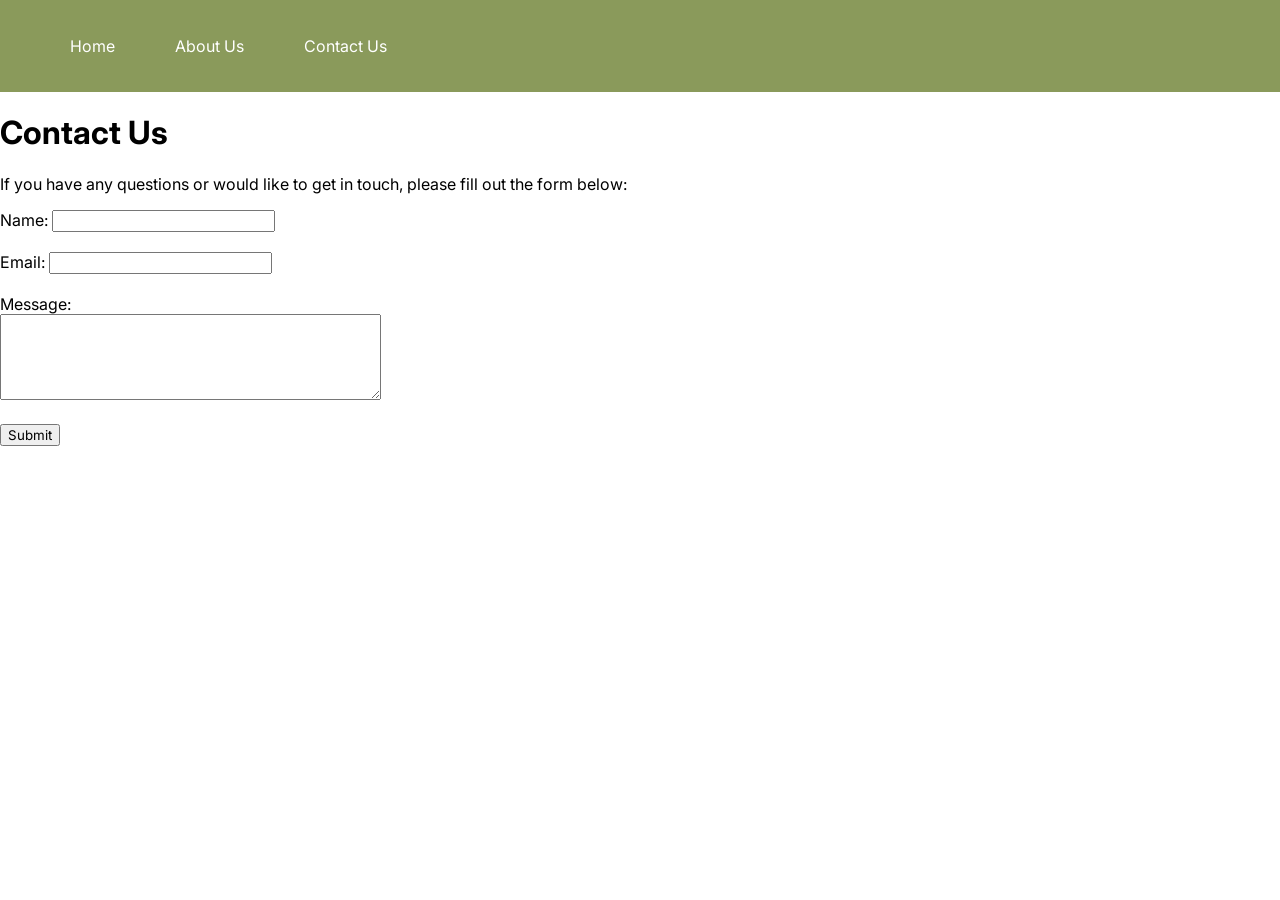
<file: contact-us.html>
<!DOCTYPE html>
<html>
    <head>
        <title>Contact Us</title>
        <link rel="stylesheet" href="style.css">
    </head>
    <body>
        <nav id="navbar">
            <ul id="navbar-container">
            <li><a class="nav-item" href="index.html">Home</a></li>
            <li><a class="nav-item" href="about-us.html">About Us</a></li>
            <li><a class="nav-item" href="contact-us.html">Contact Us</a></li>
            </ul>
        </nav>

        <h1>Contact Us</h1>
        <p>If you have any questions or would like to get in touch, please fill out the form below:</p>
        <form>
            <label for="name">Name:</label>
            <input type="text" id="name" name="name" required><br><br>
            <label for="email">Email:</label>
            <input type="email" id="email" name="email" required><br><br>
            <label for="message">Message:</label><br>
            <textarea id="message" name="message" rows="5" cols="40" required></textarea><br><br>
            <input type="submit" value="Submit">
        </form>
    </body>
</html>
</file>
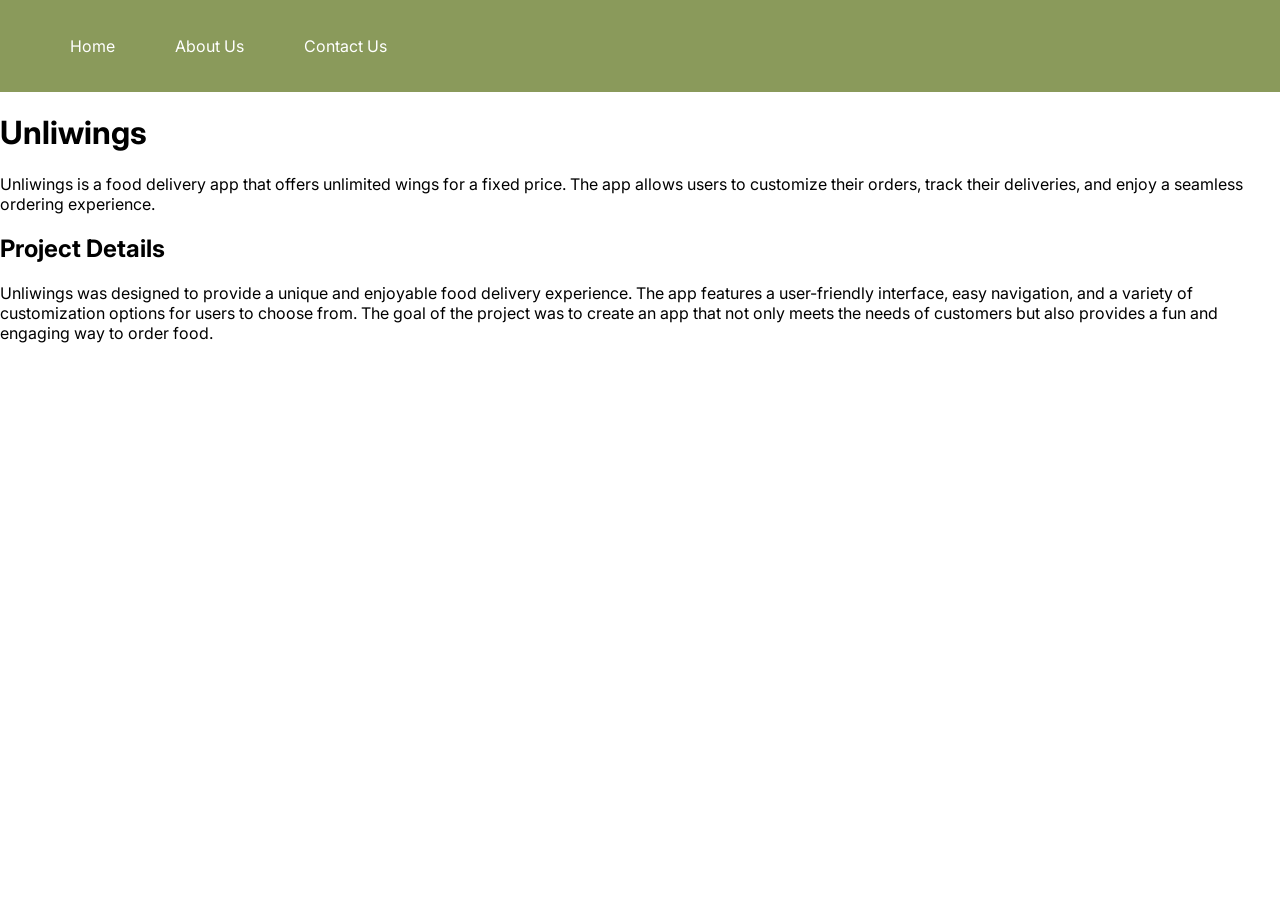
<file: project1.html>
<!DOCTYPE html>
<html>
    <head>
        <title>Unliwings</title>
        <link rel="stylesheet" href="style.css">
    </head>
    <body>
        <nav id="navbar">
            <ul id="navbar-container">
            <li><a class="nav-item" href="index.html">Home</a></li>
            <li><a class="nav-item" href="about-us.html">About Us</a></li>
            <li><a class="nav-item" href="contact-us.html">Contact Us</a></li>
            </ul>
        </nav>

        <div id="project-hero">
            <h1 id="project-title">Unliwings</h1>
            <p id="project-description">Unliwings is a food delivery app that offers unlimited wings for a fixed price. The app allows users to customize their orders, track their deliveries, and enjoy a seamless ordering experience.</p>
        </div>

        <div id="project-details">
            <h2>Project Details</h2>
            <p>Unliwings was designed to provide a unique and enjoyable food delivery experience. The app features a user-friendly interface, easy navigation, and a variety of customization options for users to choose from. The goal of the project was to create an app that not only meets the needs of customers but also provides a fun and engaging way to order food.</p>
        </div>
</html>
</file>
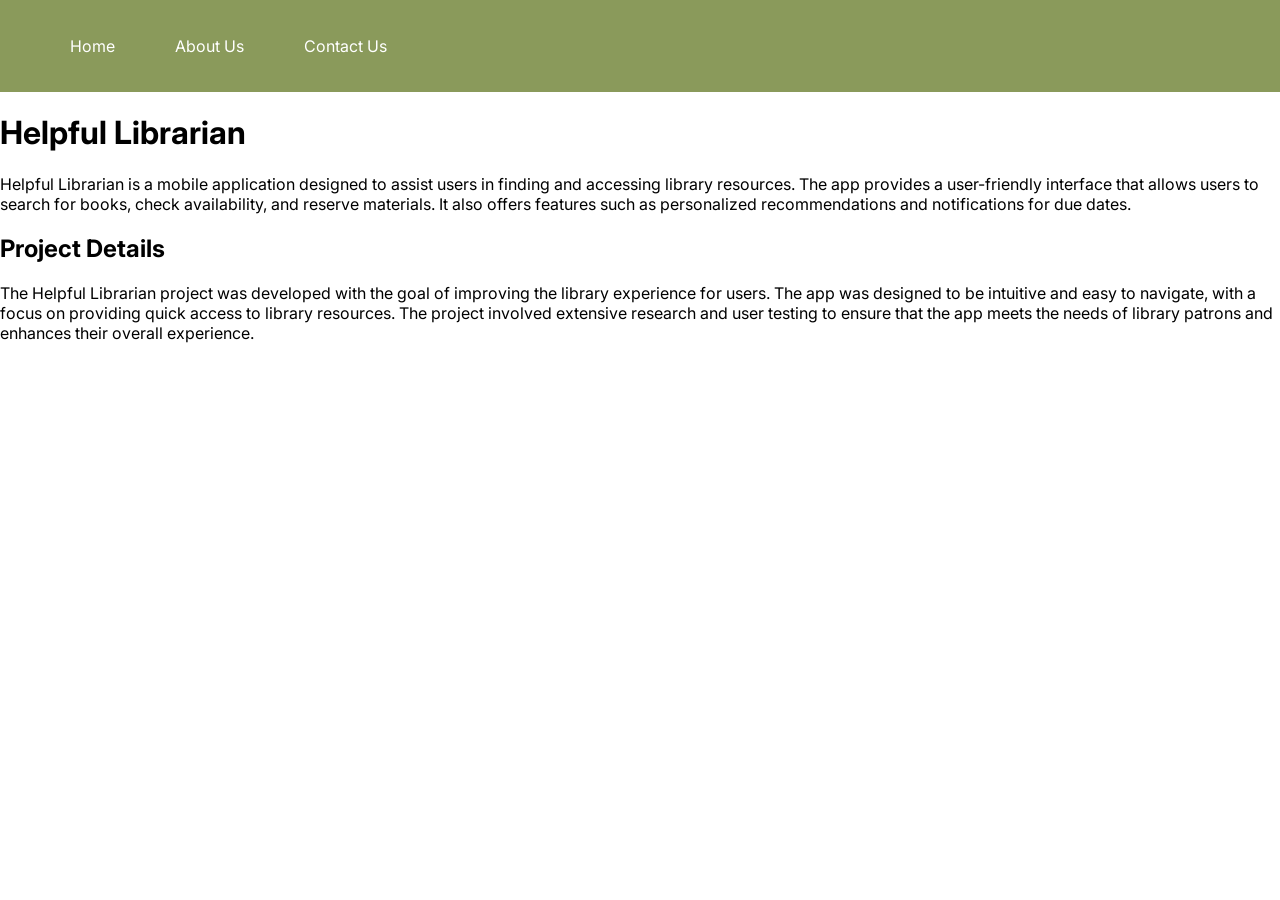
<file: project2.html>
<!DOCTYPE html>
<html>
    <head>
        <title>Helpful Librarian</title>
        <link rel="stylesheet" href="style.css">
    </head>
    <body>
        <nav id="navbar">
            <ul id="navbar-container">
            <li><a class="nav-item" href="index.html">Home</a></li>
            <li><a class="nav-item" href="about-us.html">About Us</a></li>
            <li><a class="nav-item" href="contact-us.html">Contact Us</a></li>
            </ul>
        </nav>

        <div id="project-hero">
            <h1 id="project-title">Helpful Librarian</h1>
            <p id="project-description">Helpful Librarian is a mobile application designed to assist users in finding and accessing library resources. The app provides a user-friendly interface that allows users to search for books, check availability, and reserve materials. It also offers features such as personalized recommendations and notifications for due dates.</p>
        </div>

        <div id="project-details">
            <h2>Project Details</h2>
            <p>The Helpful Librarian project was developed with the goal of improving the library experience for users. The app was designed to be intuitive and easy to navigate, with a focus on providing quick access to library resources. The project involved extensive research and user testing to ensure that the app meets the needs of library patrons and enhances their overall experience.</p>
        </div>
    </body>     
</html>
</file>
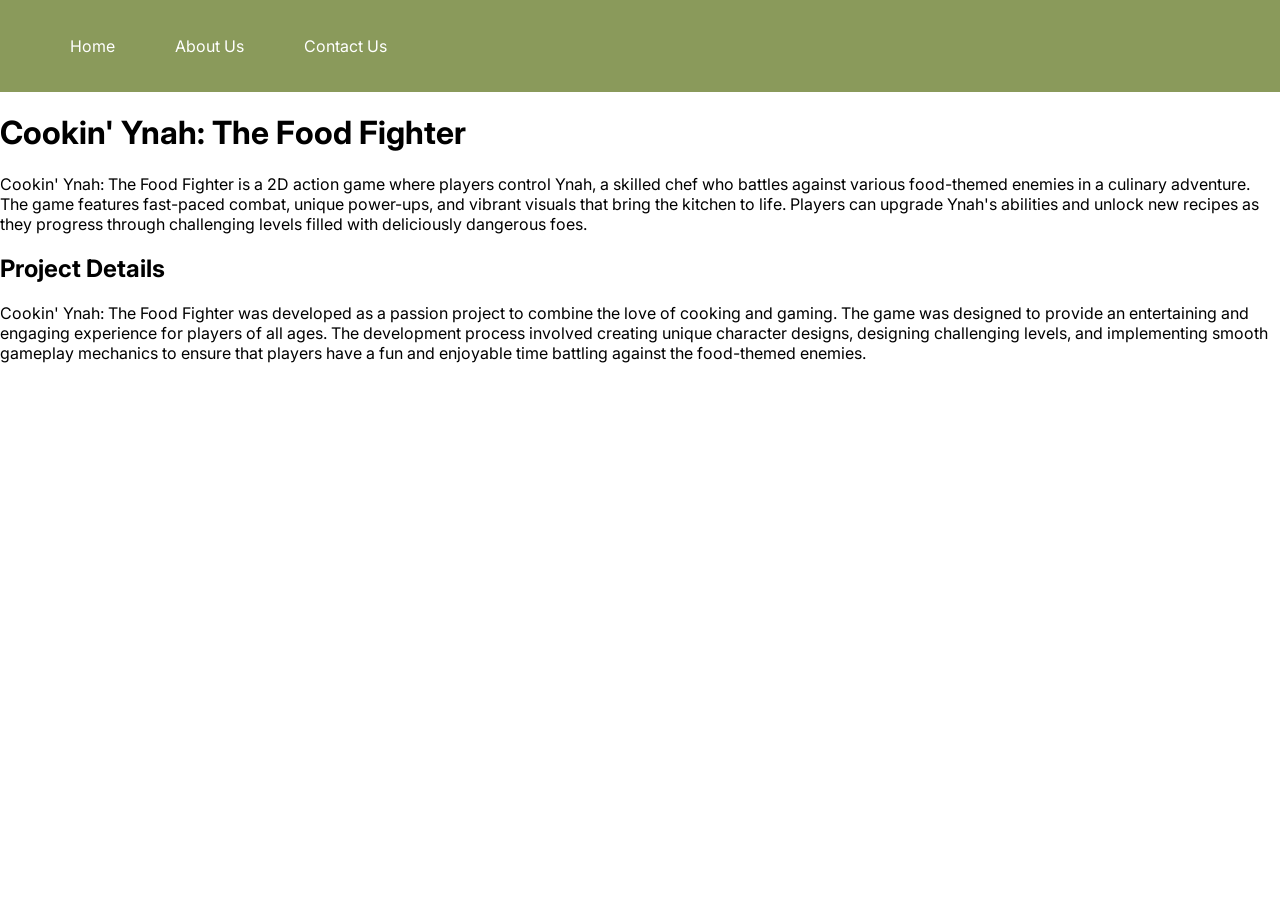
<file: project3.html>
<!DOCTYPE html>
<html>
    <head>
        <title>Cookin' Ynah: The Food Fighter</title>
        <link rel="stylesheet" href="style.css">
    </head>
    <body>
        <nav id="navbar">
            <ul id="navbar-container">
            <li><a class="nav-item" href="index.html">Home</a></li>
            <li><a class="nav-item" href="about-us.html">About Us</a></li>
            <li><a class="nav-item" href="contact-us.html">Contact Us</a></li>
            </ul>
        </nav>

        <div id="project-hero">
            <h1 title="Cookin' Ynah: The Food Fighter">Cookin' Ynah: The Food Fighter</h1>
            <p id="project-description">Cookin' Ynah: The Food Fighter is a 2D action game where players control Ynah, a skilled chef who battles against various food-themed enemies in a culinary adventure. The game features fast-paced combat, unique power-ups, and vibrant visuals that bring the kitchen to life. Players can upgrade Ynah's abilities and unlock new recipes as they progress through challenging levels filled with deliciously dangerous foes.</p>
        </div>

        <div id="project-details">
            <h2>Project Details</h2>
            <p>Cookin' Ynah: The Food Fighter was developed as a passion project to combine the love of cooking and gaming. The game was designed to provide an entertaining and engaging experience for players of all ages. The development process involved creating unique character designs, designing challenging levels, and implementing smooth gameplay mechanics to ensure that players have a fun and enjoyable time battling against the food-themed enemies.</p>
        </div>
    </body>
</html>
</file>
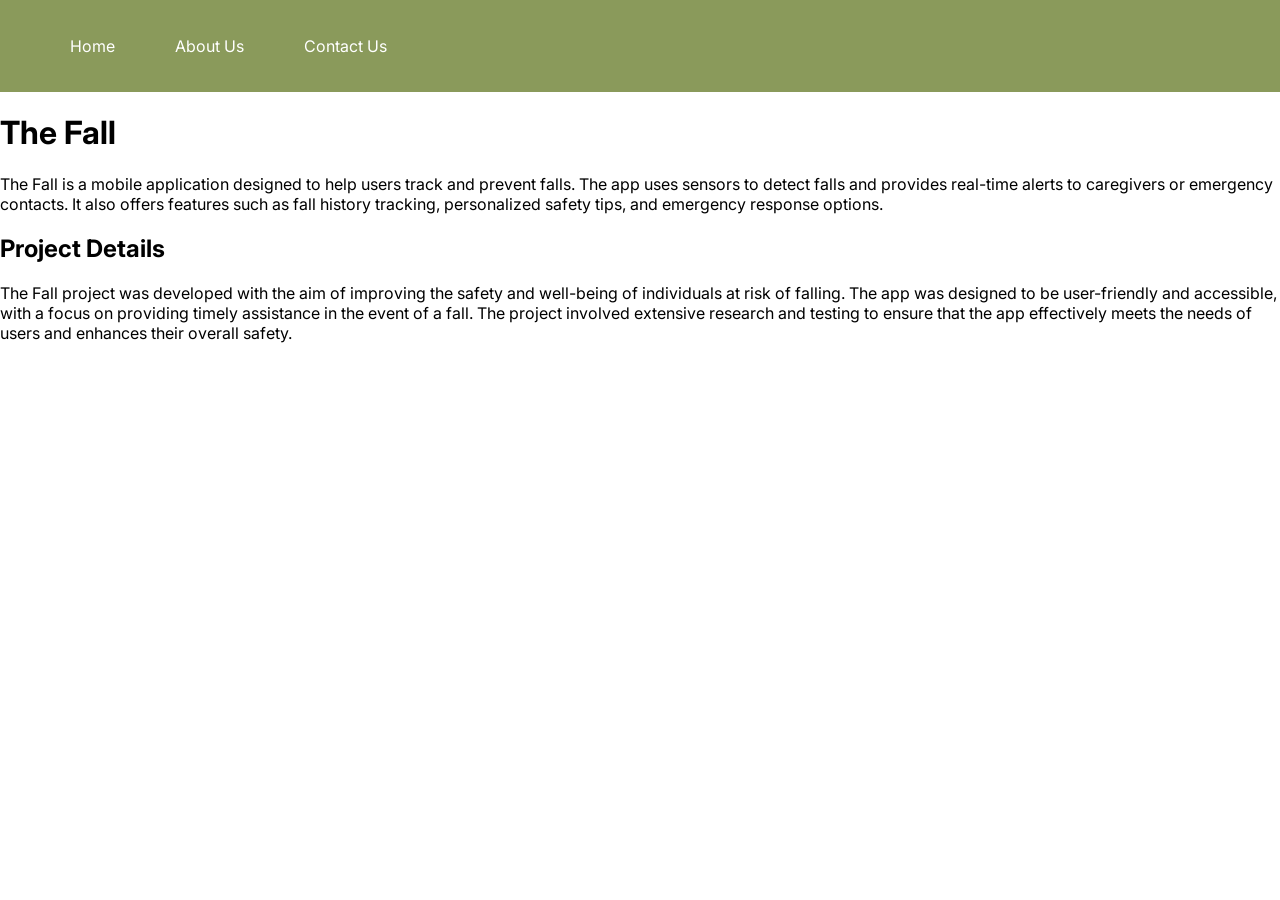
<file: project4.html>
<!DOCTYPE html>
<html>
    <head>
        <title>The Fall</title>
        <link rel="stylesheet" href="style.css">
    </head>
    <body>
        <nav id="navbar">
            <ul id="navbar-container">
            <li><a class="nav-item" href="index.html">Home</a></li>
            <li><a class="nav-item" href="about-us.html">About Us</a></li>
            <li><a class="nav-item" href="contact-us.html">Contact Us</a></li>
            </ul>
        </nav>

        <div id="project-hero">
            <h1 id="project-title">The Fall</h1>
            <p id="project-description">The Fall is a mobile application designed to help users track and prevent falls. The app uses sensors to detect falls and provides real-time alerts to caregivers or emergency contacts. It also offers features such as fall history tracking, personalized safety tips, and emergency response options.</p>
        </div>

        <div id="project-details">
            <h2>Project Details</h2>
            <p>The Fall project was developed with the aim of improving the safety and well-being of individuals at risk of falling. The app was designed to be user-friendly and accessible, with a focus on providing timely assistance in the event of a fall. The project involved extensive research and testing to ensure that the app effectively meets the needs of users and enhances their overall safety.</p>
        </div>
    </body>     
</html>
</file>
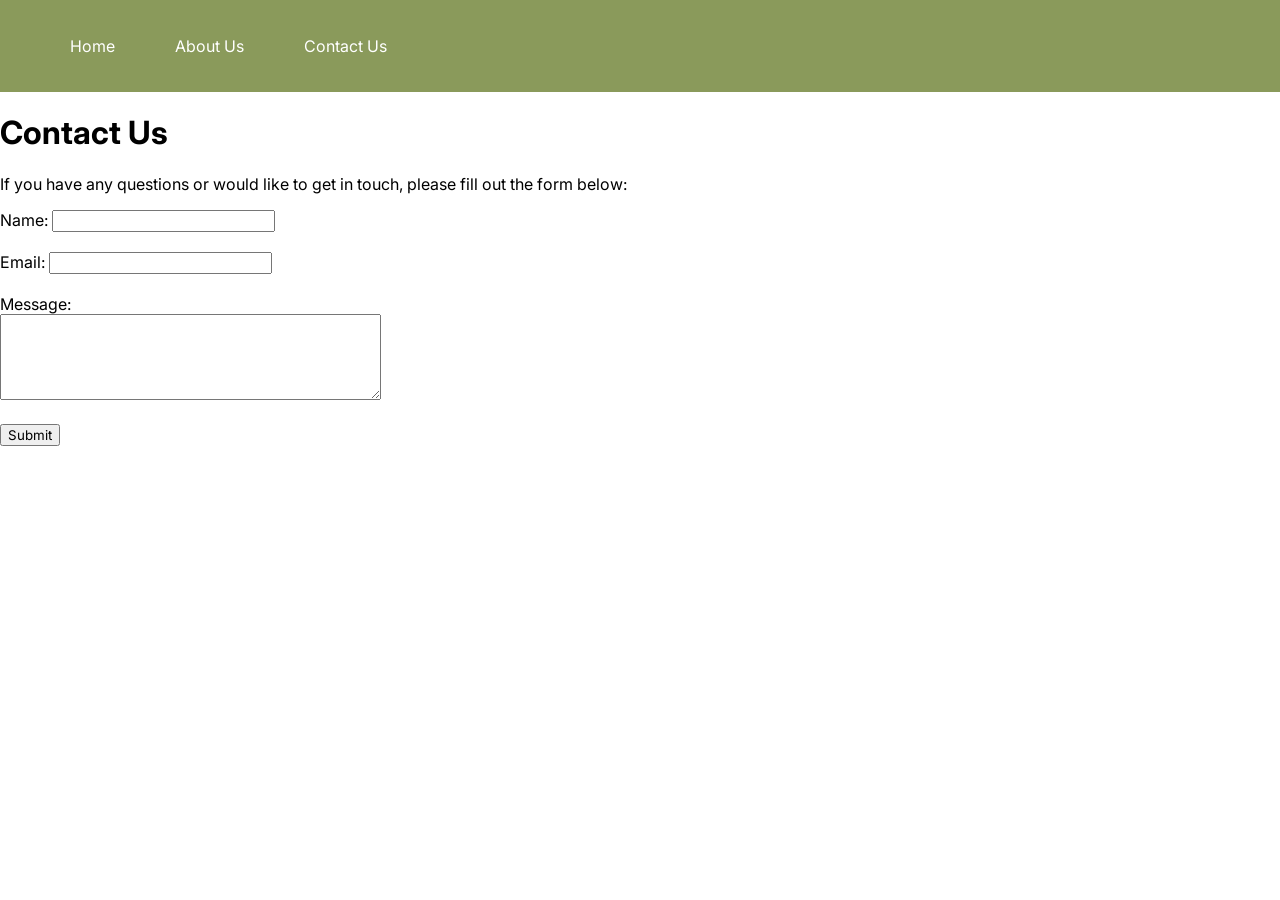
<file: Act1-Updated/contact-us.html>
<!DOCTYPE html>
<html lang="en">
    <head>
        <meta charset="UTF-8">
        <meta name="viewport" content="width=device-width, initial-scale=1.0">
        <title>Contact Us</title>
        <link rel="stylesheet" href="style.css">
    </head>
    <body>
        <nav id="navbar">
            <ul id="navbar-container">
            <li><a class="nav-item" href="index.html">Home</a></li>
            <li><a class="nav-item" href="about-us.html">About Us</a></li>
            <li><a class="nav-item" href="contact-us.html">Contact Us</a></li>
            </ul>
        </nav>

        <h1>Contact Us</h1>
        <p>If you have any questions or would like to get in touch, please fill out the form below:</p>
        <form>
            <label for="name">Name:</label>
            <input type="text" id="name" name="name" required><br><br>
            <label for="email">Email:</label>
            <input type="email" id="email" name="email" required><br><br>
            <label for="message">Message:</label><br>
            <textarea id="message" name="message" rows="5" cols="40" required></textarea><br><br>
            <input type="submit" value="Submit">
        </form>
    </body>
</html>
</file>
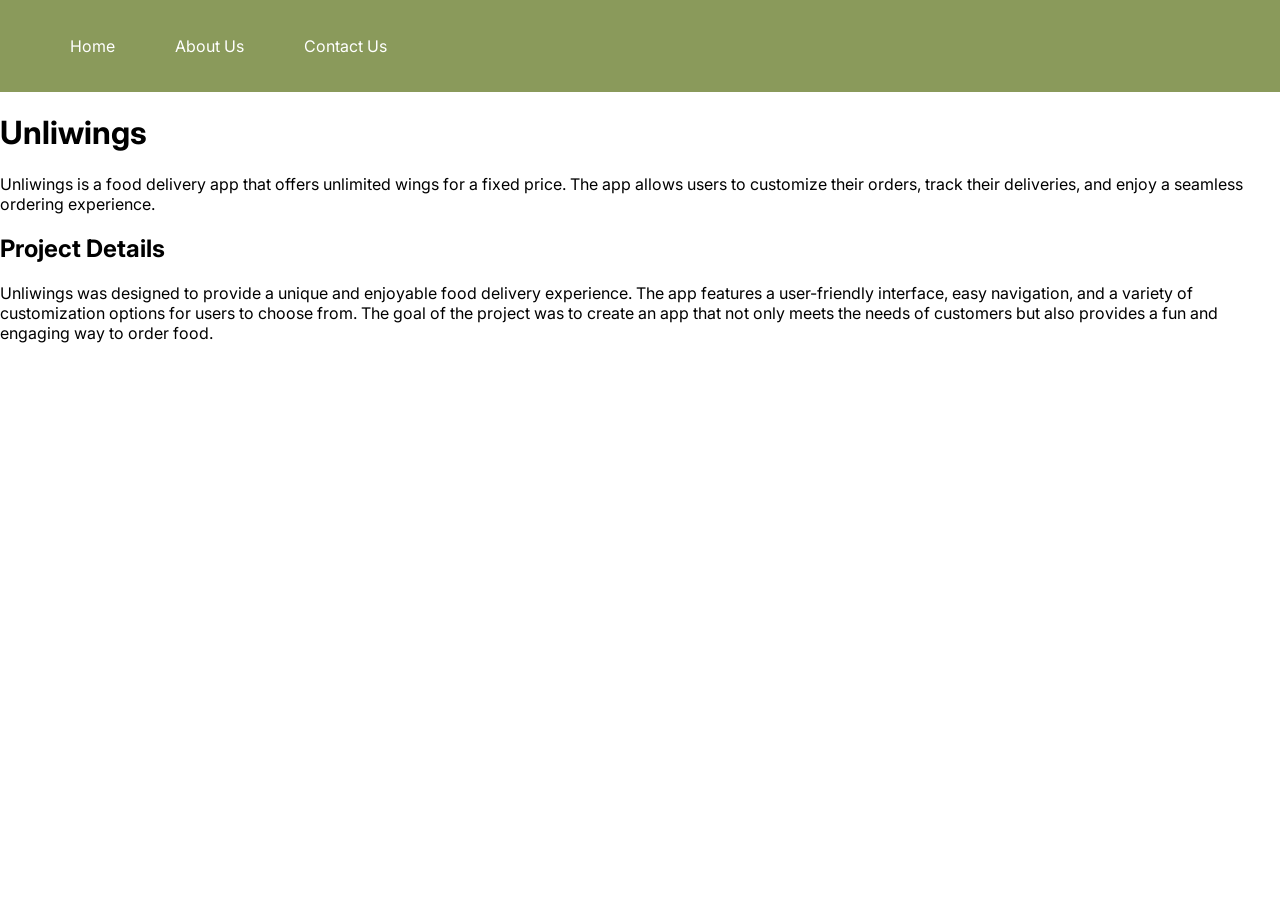
<file: Act1-Updated/project1.html>
<!DOCTYPE html>
<html lang="en">
    <head>
        <meta charset="UTF-8">
        <meta name="viewport" content="width=device-width, initial-scale=1.0">
        <title>Unliwings</title>
        <link rel="stylesheet" href="style.css">
    </head>
    <body>
        <nav id="navbar">
            <ul id="navbar-container">
            <li><a class="nav-item" href="index.html">Home</a></li>
            <li><a class="nav-item" href="about-us.html">About Us</a></li>
            <li><a class="nav-item" href="contact-us.html">Contact Us</a></li>
            </ul>
        </nav>

        <div id="project-hero">
            <h1 id="project-title">Unliwings</h1>
            <p id="project-description">Unliwings is a food delivery app that offers unlimited wings for a fixed price. The app allows users to customize their orders, track their deliveries, and enjoy a seamless ordering experience.</p>
        </div>

        <div id="project-details">
            <h2>Project Details</h2>
            <p>Unliwings was designed to provide a unique and enjoyable food delivery experience. The app features a user-friendly interface, easy navigation, and a variety of customization options for users to choose from. The goal of the project was to create an app that not only meets the needs of customers but also provides a fun and engaging way to order food.</p>
        </div>
    </body>
</html>
</file>
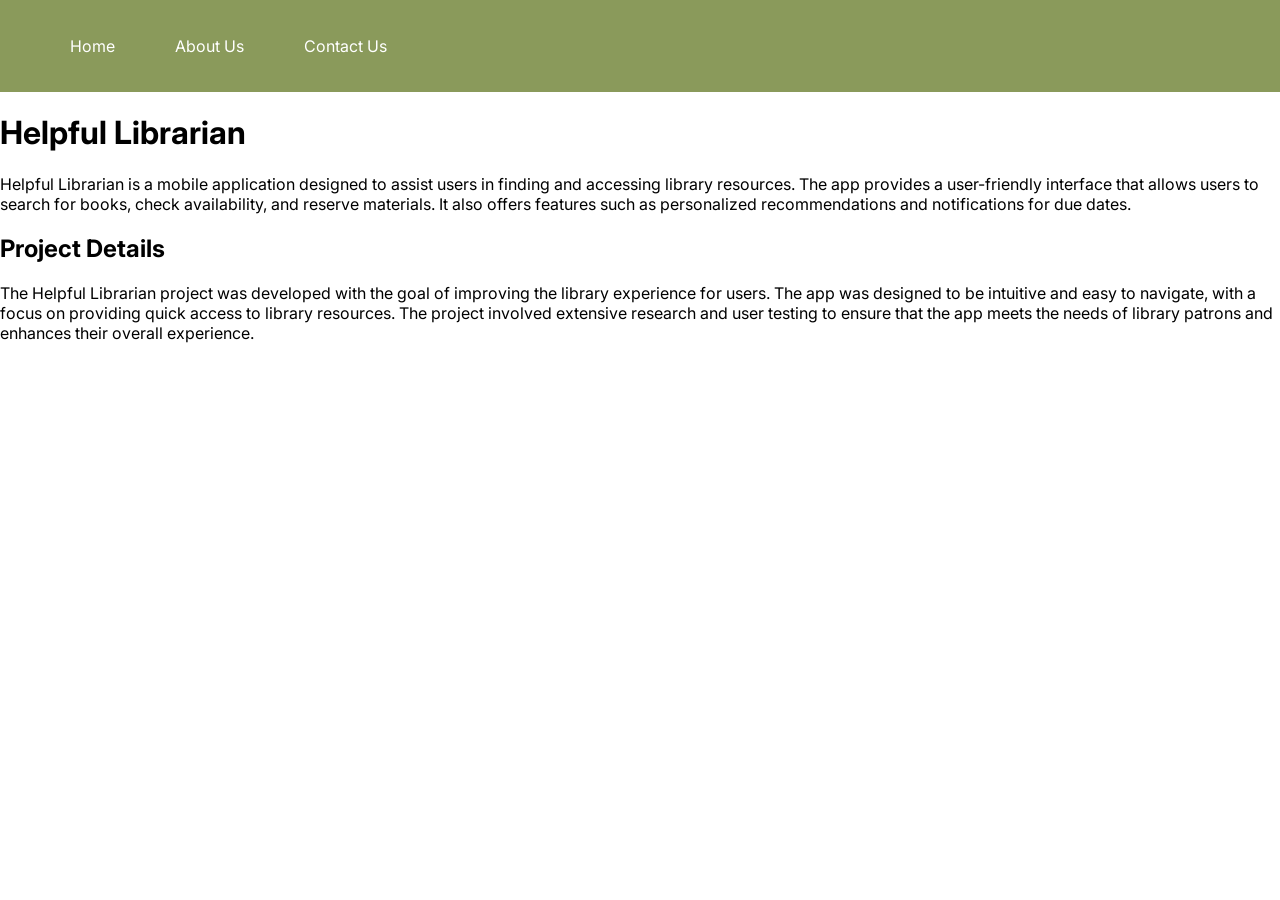
<file: Act1-Updated/project2.html>
<!DOCTYPE html>
<html lang="en">
    <head>
        <meta charset="UTF-8">
        <meta name="viewport" content="width=device-width, initial-scale=1.0">
        <title>Helpful Librarian</title>
        <link rel="stylesheet" href="style.css">
    </head>
    <body>
        <nav id="navbar">
            <ul id="navbar-container">
            <li><a class="nav-item" href="index.html">Home</a></li>
            <li><a class="nav-item" href="about-us.html">About Us</a></li>
            <li><a class="nav-item" href="contact-us.html">Contact Us</a></li>
            </ul>
        </nav>

        <div id="project-hero">
            <h1 id="project-title">Helpful Librarian</h1>
            <p id="project-description">Helpful Librarian is a mobile application designed to assist users in finding and accessing library resources. The app provides a user-friendly interface that allows users to search for books, check availability, and reserve materials. It also offers features such as personalized recommendations and notifications for due dates.</p>
        </div>

        <div id="project-details">
            <h2>Project Details</h2>
            <p>The Helpful Librarian project was developed with the goal of improving the library experience for users. The app was designed to be intuitive and easy to navigate, with a focus on providing quick access to library resources. The project involved extensive research and user testing to ensure that the app meets the needs of library patrons and enhances their overall experience.</p>
        </div>
    </body>     
</html>
</file>
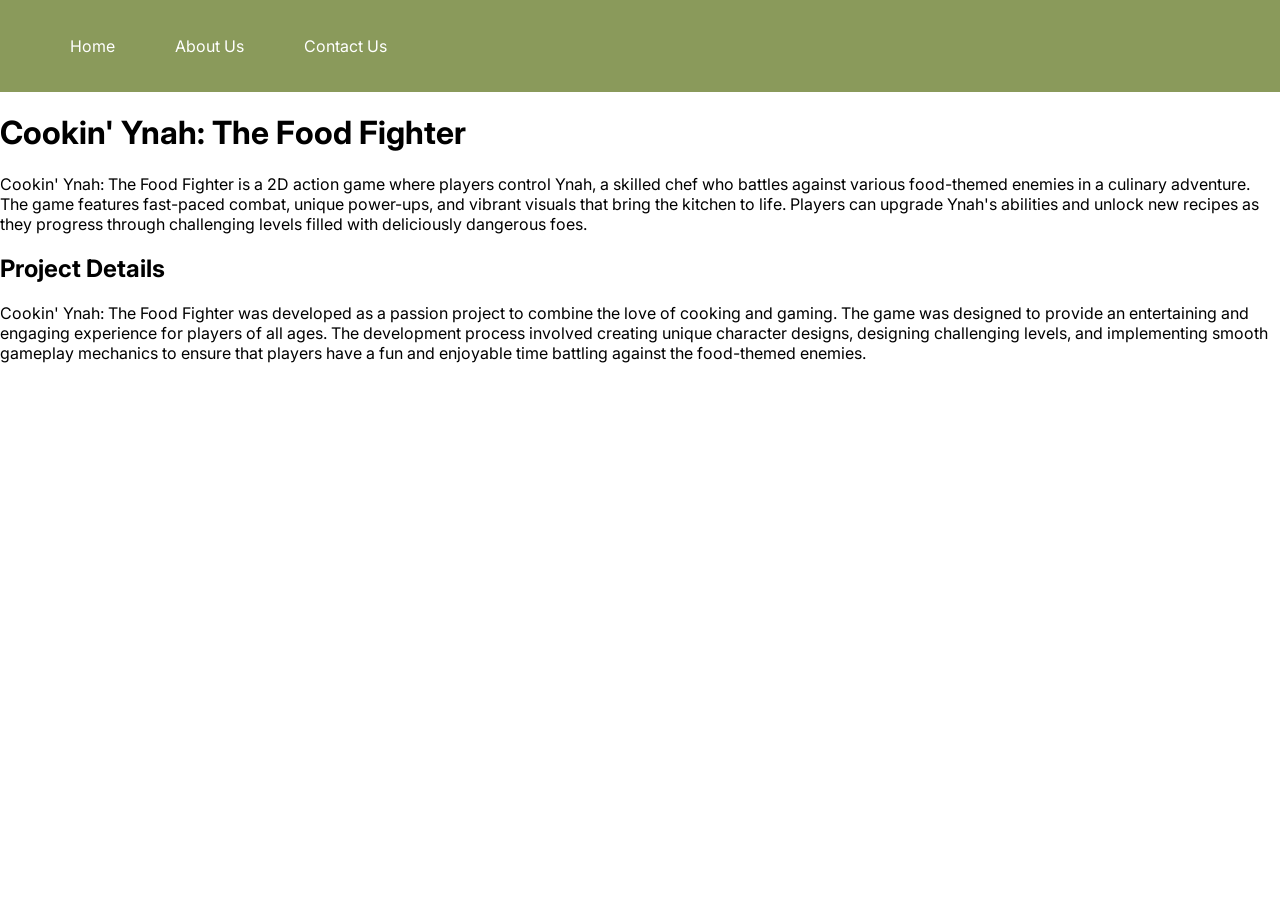
<file: Act1-Updated/project3.html>
<!DOCTYPE html>
<html lang="en">
    <head>
        <meta charset="UTF-8">
        <meta name="viewport" content="width=device-width, initial-scale=1.0">
        <title>Cookin' Ynah: The Food Fighter</title>
        <link rel="stylesheet" href="style.css">
    </head>
    <body>
        <nav id="navbar">
            <ul id="navbar-container">
            <li><a class="nav-item" href="index.html">Home</a></li>
            <li><a class="nav-item" href="about-us.html">About Us</a></li>
            <li><a class="nav-item" href="contact-us.html">Contact Us</a></li>
            </ul>
        </nav>

        <div id="project-hero">
            <h1 id="project-title">Cookin' Ynah: The Food Fighter</h1>
            <p id="project-description">Cookin' Ynah: The Food Fighter is a 2D action game where players control Ynah, a skilled chef who battles against various food-themed enemies in a culinary adventure. The game features fast-paced combat, unique power-ups, and vibrant visuals that bring the kitchen to life. Players can upgrade Ynah's abilities and unlock new recipes as they progress through challenging levels filled with deliciously dangerous foes.</p>
        </div>

        <div id="project-details">
            <h2>Project Details</h2>
            <p>Cookin' Ynah: The Food Fighter was developed as a passion project to combine the love of cooking and gaming. The game was designed to provide an entertaining and engaging experience for players of all ages. The development process involved creating unique character designs, designing challenging levels, and implementing smooth gameplay mechanics to ensure that players have a fun and enjoyable time battling against the food-themed enemies.</p>
        </div>
    </body>
</html>
</file>
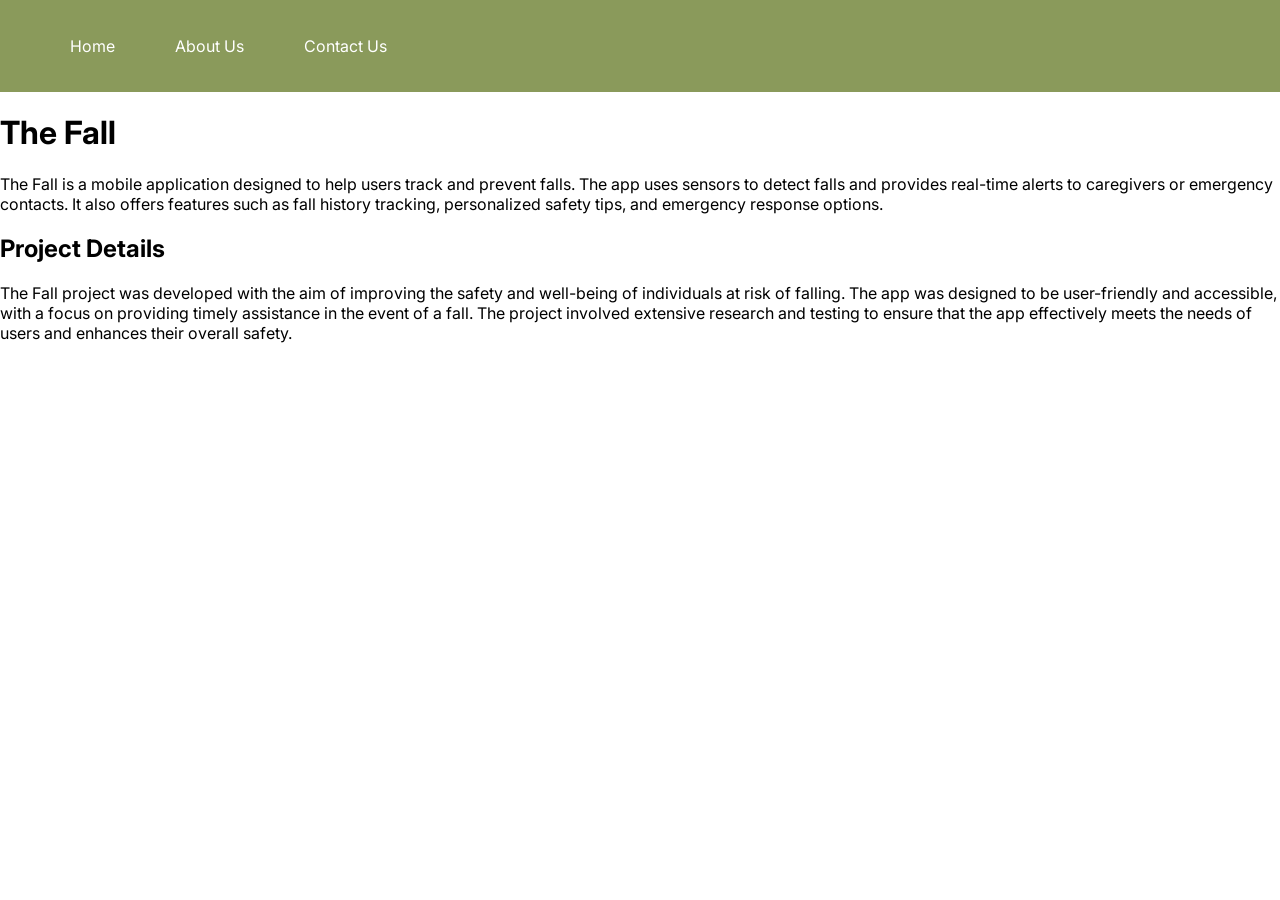
<file: Act1-Updated/project4.html>
<!DOCTYPE html>
<html lang="en">
    <head>
        <meta charset="UTF-8">
        <meta name="viewport" content="width=device-width, initial-scale=1.0">
        <title>The Fall</title>
        <link rel="stylesheet" href="style.css">
    </head>
    <body>
        <nav id="navbar">
            <ul id="navbar-container">
            <li><a class="nav-item" href="index.html">Home</a></li>
            <li><a class="nav-item" href="about-us.html">About Us</a></li>
            <li><a class="nav-item" href="contact-us.html">Contact Us</a></li>
            </ul>
        </nav>

        <div id="project-hero">
            <h1 id="project-title">The Fall</h1>
            <p id="project-description">The Fall is a mobile application designed to help users track and prevent falls. The app uses sensors to detect falls and provides real-time alerts to caregivers or emergency contacts. It also offers features such as fall history tracking, personalized safety tips, and emergency response options.</p>
        </div>

        <div id="project-details">
            <h2>Project Details</h2>
            <p>The Fall project was developed with the aim of improving the safety and well-being of individuals at risk of falling. The app was designed to be user-friendly and accessible, with a focus on providing timely assistance in the event of a fall. The project involved extensive research and testing to ensure that the app effectively meets the needs of users and enhances their overall safety.</p>
        </div>
    </body>     
</html>
</file>
<file: style.css>
@import url('https://fonts.googleapis.com/css2?family=Inter:ital,opsz,wght@0,14..32,100..900;1,14..32,100..900&display=swap');
 
 *{
    font-family: 'Inter', sans-serif;
    }

body{
    margin: 0;
    padding: 0;
}

#navbar {
    background-color: #8A9A5B;
    padding: 20px;
    
}

#navbar ul {
    list-style-type: none;
    display: flex;
    gap: 40px;
}

a.nav-item {
    color: #fff;
    text-decoration: none;
    margin-left: 10px;
    margin-right: 10px;
}

a.nav-item:hover {
    color: #DAC8B3;
}

.btn.btn-cta {
    padding: 10px 20px;
    border: 1px solid #000000;
    text-decoration: none;
    color:#000000;
    margin-left: 30px;
}

.btn.btn-cta:hover {
    background-color: #ffffff;
    color: #8A9A5B;
}

#hero {
    height: 1000px;
    background-image: url('https://images.unsplash.com/photo-1506744038136-46273834b3fb?ixlib=rb-4.0.3&ixid=M3wxMjA3fDB8MHxwaG90by1wYWdlfHx8fGVufDB8fHx8fA%3D%3D&auto=format&fit=crop&w=1170&q=80');
    background-size: cover;
    padding: 20px;
}

#hero-title {
    font-size: 100px;
    color: #000000;
    margin: 0;
    padding: 30px;
}

#hero-subtitle {
    font-size: 20px;
    color: #000000;
    margin: 0;
    padding: 30px;
}

#projects {
    height:1000px;
    background-color: #ffd19c;
    padding: 30px;

}

#projects-title {
    font-size: 50px;
    color: #b40000;
    margin: 0;
    padding: 30px;
}

#projectnav ul{
    list-style-type: none;
    text-decoration: none;
    display: flex;
    gap: 100px;
    padding-top: 500px;
}

b.project-item {
    color: #000000;
    font-size: 30px;
}

b.project-item:hover {
    color: #b40000;
}

#Skillsets {
    height: 1000px;
    background-color: #b3d1da;
    padding: 30px;
}

#Skillsets-title {
    font-size: 50px;
    color: #b40000;
    margin: 0;
    padding: 30px;
}

#Experience {
    height: 1000px;
    background-color: #8A9A5B;
    padding: 30px;
}

#Experience-title {
    font-size: 50px;
    color: #ffffff;
    margin: 0;
    padding: 30px;
}
</file>
<file: Act1-Updated/style.css>
@import url('https://fonts.googleapis.com/css2?family=Inter:ital,opsz,wght@0,14..32,100..900;1,14..32,100..900&display=swap');

* {
    font-family: 'Inter', sans-serif;
}

body {
    margin: 0;
    padding: 0;
}

#navbar {
    background-color: #8A9A5B;
    padding: 20px;
}

#navbar ul {
    list-style-type: none;
    display: flex;
    gap: 40px;
}

a.nav-item {
    color: #fff;
    text-decoration: none;
    margin-left: 10px;
    margin-right: 10px;
}

a.nav-item:hover {
    color: #DAC8B3;
}

.btn.btn-cta {
    padding: 10px 20px;
    border: 1px solid #000000;
    text-decoration: none;
    color:#000000;
    margin-left: 30px;
}

.btn.btn-cta:hover {
    background-color: #ffffff;
    color: #8A9A5B;
}

#hero {
    height: 1000px;
    background-image: url('https://images.unsplash.com/photo-1506744038136-46273834b3fb?ixlib=rb-4.0.3&ixid=M3wxMjA3fDB8MHxwaG90by1wYWdlfHx8fGVufDB8fHx8fA%3D%3D&auto=format&fit=crop&w=1170&q=80');
    background-size: cover;
    padding: 20px;
}

#hero-title {
    font-size: 100px;
    color: #000000;
    margin: 0;
    padding: 30px;
}

#hero-subtitle {
    font-size: 20px;
    color: #000000;
    margin: 0;
    padding: 30px;
}

#projects {
    height:1000px;
    background-color: #ffd19c;
    padding: 30px;

}

#projects-title {
    font-size: 50px;
    color: #b40000;
    margin: 0;
    padding: 30px;
}

#projectnav ul {
    list-style-type: none;
    text-decoration: none;
    display: flex;
    flex-wrap: wrap;
    gap: 40px;
    padding: 20px 0 0 0;
    margin: 0;
}

.pic-btn {
    display: flex;
    flex-direction: column;
    align-items: center;
    color: #000000;
    font-size: 18px;
    text-decoration: none;
    text-align: center;
    width: 200px;
}

.pic-btn img {
    width: 200px;
    height: 200px;
    object-fit: cover;
    border-radius: 8px;
    margin-bottom: 10px;
}

.pic-btn:hover {
    color: #b40000;
}

#Skillsets {
    height: 1000px;
    background-color: #b3d1da;
    padding: 30px;
}

#Skillsets-title {
    font-size: 50px;
    color: #b40000;
    margin: 0;
    padding: 30px;
}

#Experience {
    height: 1000px;
    background-color: #8A9A5B;
    padding: 30px;
}

#Experience-title {
    font-size: 50px;
    color: #ffffff;
    margin: 0;
    padding: 30px;
}
</file>
